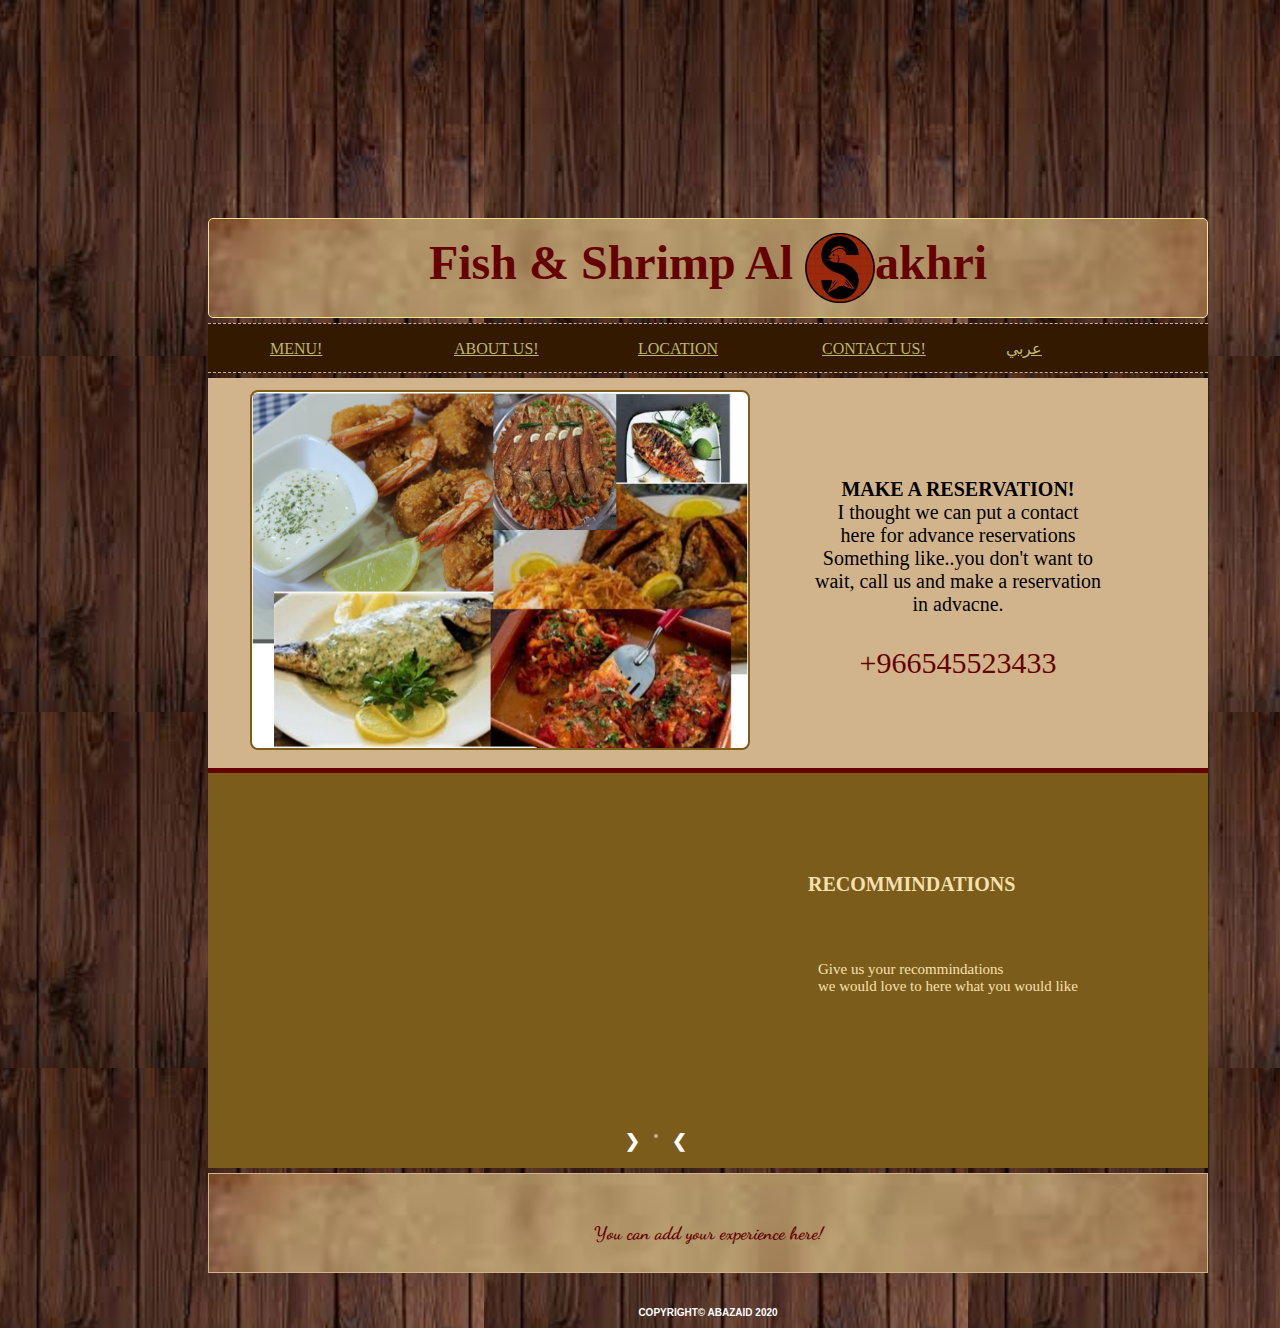
<file: site/index.html>
<!DOCTYPE html>
<html lang="en" dir="ltr">
<head>
  <meta charset="utf-8">
  <meta name="viewport" content="width=device-width, initial-scale=1.0">
  <title>Walcome to My Restaurant! </title>
  <link href="https://fonts.googleapis.com/css?family=Courgette|Dancing+Script&display=swap" rel="stylesheet">
  <link href="./style.css" type="text/css" rel="stylesheet" media="screen"/>
  <script type="text/javascript" src="https://platform-api.sharethis.com/js/sharethis.js#property=5d8f6ad0531a6e00192053c7&product=inline-follow-buttons" async="async"></script>
  <script> var slideIndex = 1;
showSlides(slideIndex);

function plusSlides(n) {
  showSlides(slideIndex += n);
}

function currentSlide(n) {
  showSlides(slideIndex = n);
}

function showSlides(n) {
  var i;
  var slides = document.getElementsByClassName("mySlides");
  var dots = document.getElementsByClassName("dot");
  if (n > slides.length) {slideIndex = 1}    
  if (n < 1) {slideIndex = slides.length}
  for (i = 0; i < slides.length; i++) {
      slides[i].style.display = "none";  
  }
  for (i = 0; i < dots.length; i++) {
      dots[i].className = dots[i].className.replace(" active", "");
  }
  slides[slideIndex-1].style.display = "block";  
  dots[slideIndex-1].className += " active";
}</script>

</head>
<body>
  <div class= "header">
    <h2 >Fish & Shrimp Al <img src="image/logo.png" style="width:70px;height:70px;">akhri </h2>
    </div>
    <div class='info'>
     <ul>
      <li><a href="menu.html" title=" Chose from our menu">Menu!</a></li>
      <li><a href="aboutus.html" title=" Read all about our busness">About Us!</a></li>
      <li><a href= "location.html" title="Find our location"> Location</a></li>
      <li><a href="contactus.html" title="Our contact information">Contact Us!</a></li>
      <li><a href="arabic.html" title="الموقع بالعربي">عربي</a></li>

    </ul> 
  </div>
  <div class="intro">
      <div class="reservation"> <strong>MAKE A RESERVATION!</strong><br>I thought we can put a contact <br> here for advance reservations<br> Something like..you don't want to wait, call us and make a reservation in advacne.
        <p>+966545523433</p>

      </div>
       </div>
  <div class="introimg">
       </div> 
<div class="background"> 
 <div class="more"> <strong>RECOMMINDATIONS</strong>
  <p>Give us your recommindations<br> we would love to here what you would like</p></div>    
  <!-- Slideshow container -->
 <div class="slideshow-container">

  <!-- Full-width images with number and caption text -->
   <div class="mySlides fade">
     <div class="numbertext">1 / 5</div>
     <img src="image/fish.png" style="width:100%">
     <div class="text">Fried fish</div>
   </div>

   <div class="mySlides fade">
     <div class="numbertext">2 / 5</div>
     <img src="image/fishrice.png" style="width:100%">
     <div class="text">Tahini with fish</div>
   </div>

   <div class="mySlides fade">
     <div class="numbertext">3 / 5</div>
     <img src="image/rice.png" style="width:100%">
     <div class="text">Rice</div>
   </div>
   <div class="mySlides fade">
     <div class="numbertext">4 / 5</div>
     <img src="image/shrimp.png" style="width:100%">
     <div class="text">Fried shrimp</div>
   </div>
   <div class="mySlides fade">
     <div class="numbertext">5 / 5</div>
     <img src="image/hindy.png" style="width:100%">
     <div class="text">Tamarind with fish</div>
   </div>
  <!-- Next and previous buttons -->
   <a class="prev" onclick="plusSlides(-1)">&#10094;</a>
   <a class="next" onclick="plusSlides(1)">&#10095;</a>
 </div>
</div>
  
  <footer>
    <h3>You can add your experience here!<br>
      <div class="sharethis-inline-follow-buttons"></div></h3>
    <h6>Copyright&copy; Abazaid 2020</h6>
  </footer> 
</body>
</html>
</file>
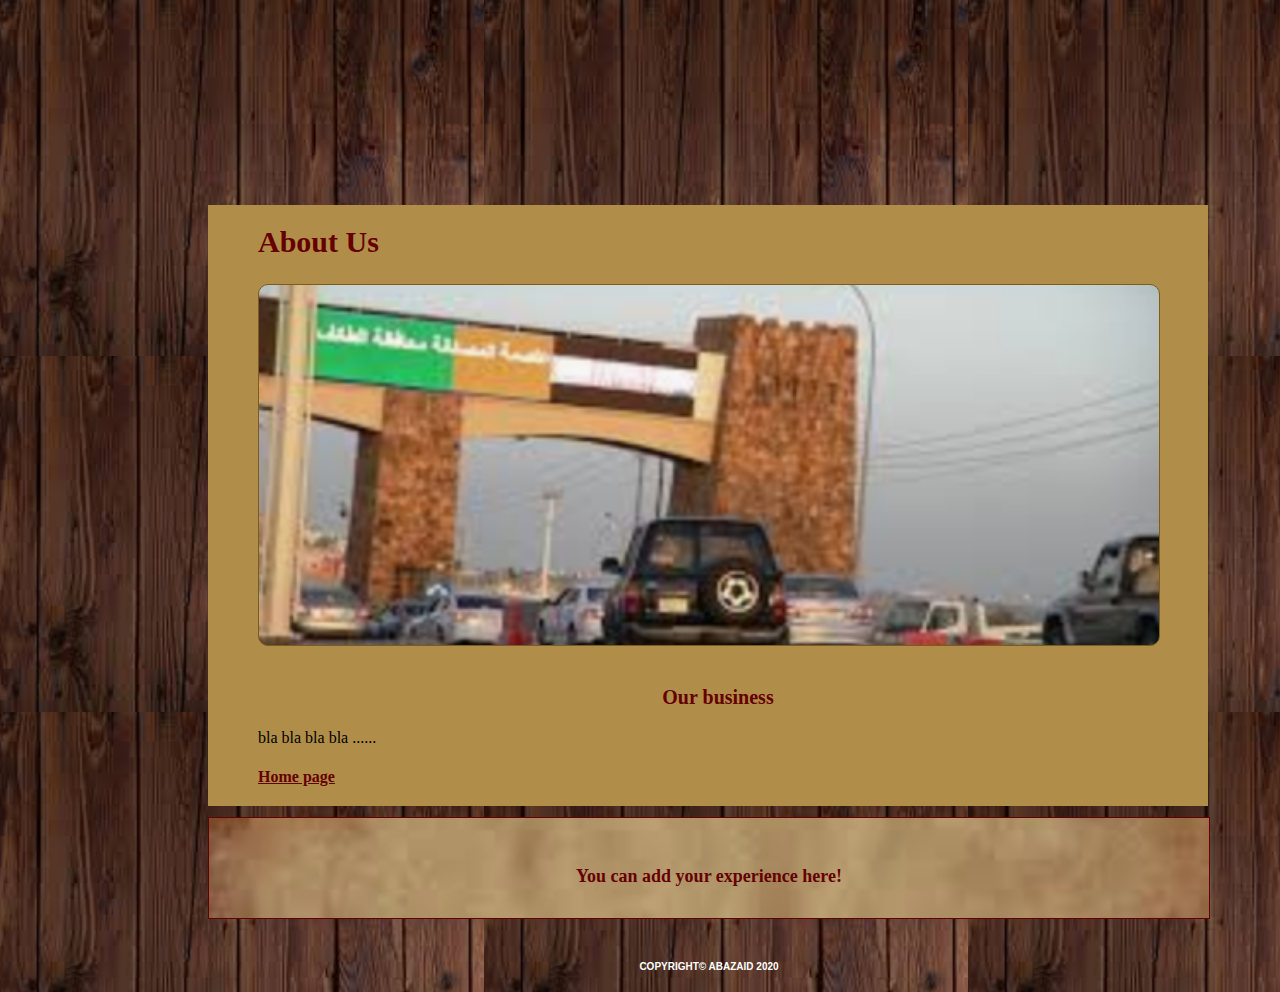
<file: site/about.html>
<!DOCTYPE html>
<html>
  <head>

<meta charset="utf-8">
  <meta name="viewport" content="width=device-width, initial-scale=1.0">
  <title>Walcome to my restaurant! </title>
  <link href="https://fonts.googleapis.com/css?family=Courgette|Dancing+Script&display=swap" rel="stylesheet">
  <link href="about.css" type="text/css" rel="stylesheet" media="screen"/>
  <script type="text/javascript" src="https://platform-api.sharethis.com/js/sharethis.js#property=5d8f6ad0531a6e00192053c7&product=inline-follow-buttons" async="async"></script>
</head>
<body>
	<div class="menu">
       <h2>About Us</h2>
       <div class="img">
       </div>
       <h3>Our business</h3>
       
      <p class="title"> bla bla bla bla ...... </p>
      

     <h4><a href="index.html" title="Go back to the main page">Home page</a></h4>
    </div>

    <footer>
    <h3>You can add your experience here!<br>
      <div class="sharethis-inline-follow-buttons"></div></h3>
    <h6>Copyright&copy; Abazaid 2020</h6>
  </footer> 
  </body>
</html>
</file>
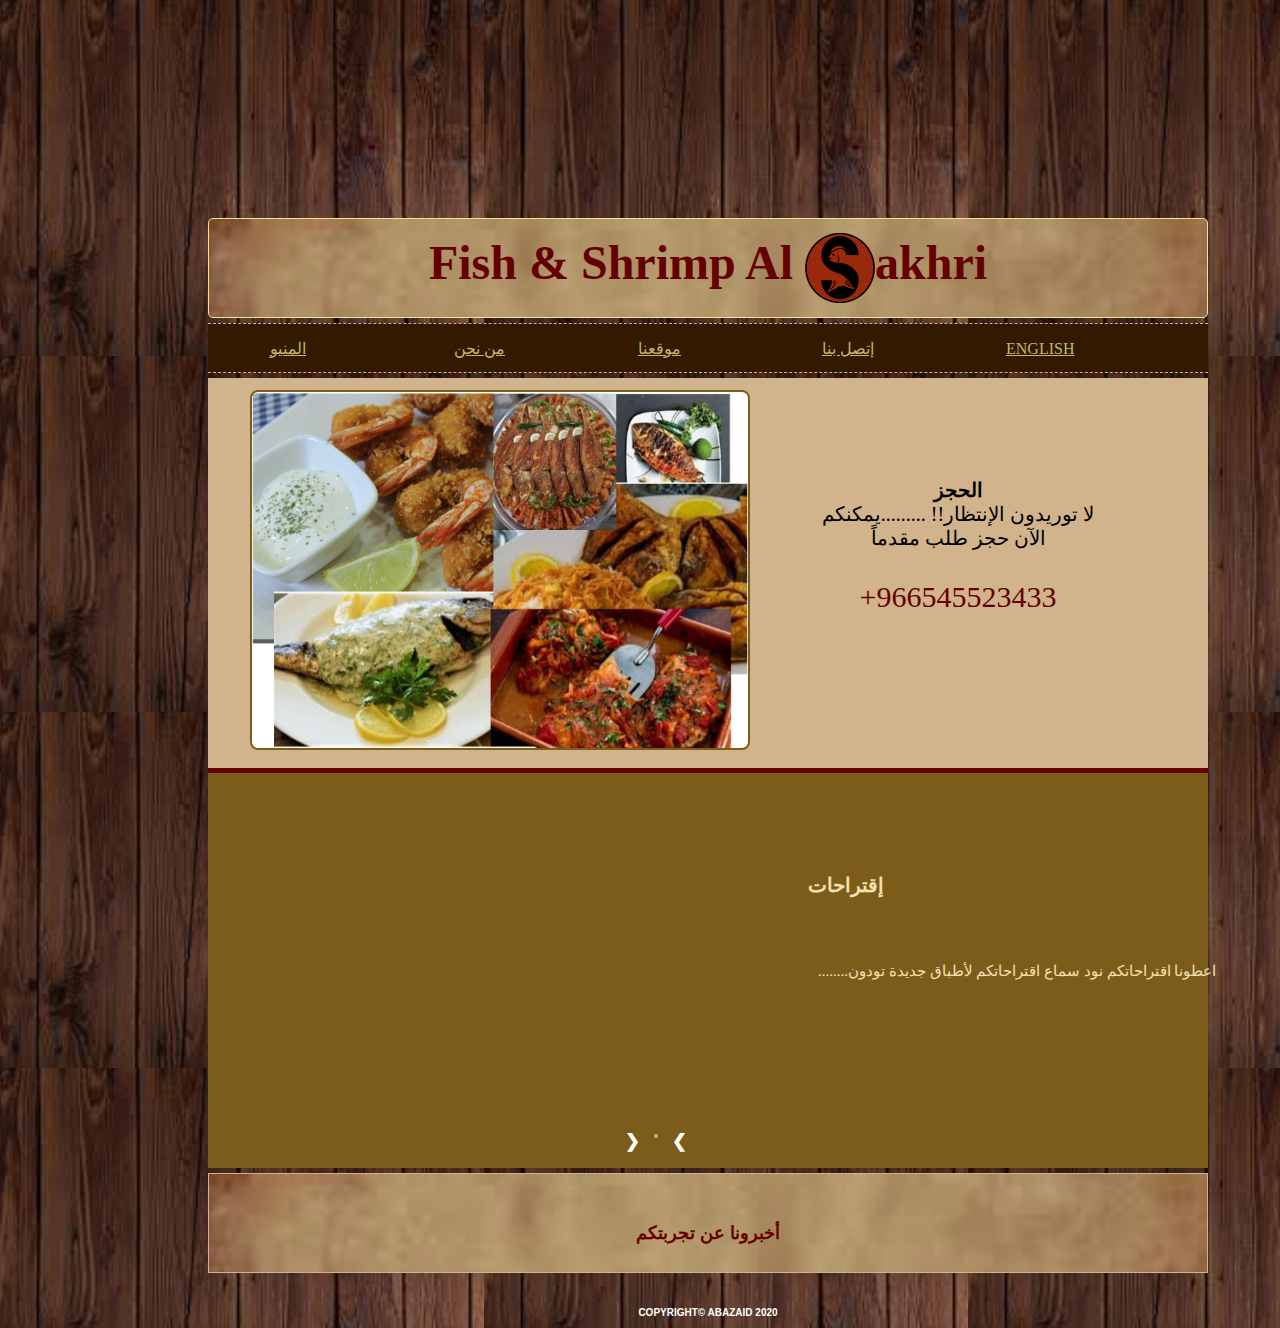
<file: site/arabic.html>
<!DOCTYPE html>
<html lang="en" dir="ltr">
<head>
  <meta charset="utf-8">
  <meta name="viewport" content="width=device-width, initial-scale=1.0">
  <title>Walcome to My Restaurant! </title>
  <link href="https://fonts.googleapis.com/css?family=Courgette|Dancing+Script&display=swap" rel="stylesheet">
  <link href="./style.css" type="text/css" rel="stylesheet" media="screen"/>
  <script type="text/javascript" src="https://platform-api.sharethis.com/js/sharethis.js#property=5d8f6ad0531a6e00192053c7&product=inline-follow-buttons" async="async"></script>
  <script> var slideIndex = 1;
showSlides(slideIndex);

function plusSlides(n) {
  showSlides(slideIndex += n);
}

function currentSlide(n) {
  showSlides(slideIndex = n);
}

function showSlides(n) {
  var i;
  var slides = document.getElementsByClassName("mySlides");
  var dots = document.getElementsByClassName("dot");
  if (n > slides.length) {slideIndex = 1}    
  if (n < 1) {slideIndex = slides.length}
  for (i = 0; i < slides.length; i++) {
      slides[i].style.display = "none";  
  }
  for (i = 0; i < dots.length; i++) {
      dots[i].className = dots[i].className.replace(" active", "");
  }
  slides[slideIndex-1].style.display = "block";  
  dots[slideIndex-1].className += " active";
}</script>

</head>
<body>
  <div class= "header">
    <h2 >Fish & Shrimp Al <img src="image/logo.png" style="width:70px;height:70px;">akhri </h2>
    </div>
    <div class='info'>
     <ul>
      <li><a href="arabicmenu.html" title=" Chose from our menu">المنيو</a></li>
      <li><a href="arabicabout.html" title=" Read all about our busness">من نحن</a></li>
      <li><a href= "arabiclocation.html" title="Find our location"> موقعنا</a></li>
      <li><a href="arabiccontact.html" title="Our contact information">إتصل بنا</a></li>
      <li><a href="index.html" title="الموقع بالعربي">English</a></li>

    </ul> 
  </div>
  <div class="intro">
      <div class="reservation"> <strong>الحجز</strong><br>لا توريدون الإنتظار!! .........يمكنكم الآن حجز طلب مقدماً
        <p>+966545523433</p>

      </div>
       </div>
  <div class="introimg">
       </div> 
<div class="background"> 
 <div class="more"> <strong>إقتراحات</strong>
  <p>........اعطونا اقتراحاتكم نود سماع اقتراحاتكم لأطباق جديدة تودون </p></div>    
  <!-- Slideshow container -->
 <div class="slideshow-container">

  <!-- Full-width images with number and caption text -->
   <div class="mySlides fade">
     <div class="numbertext">1 / 5</div>
     <img src="image/fish.png" style="width:100%">
     <div class="text">Fried fish</div>
   </div>

   <div class="mySlides fade">
     <div class="numbertext">2 / 5</div>
     <img src="image/fishrice.png" style="width:100%">
     <div class="text">Tahini with fish</div>
   </div>

   <div class="mySlides fade">
     <div class="numbertext">3 / 5</div>
     <img src="image/rice.png" style="width:100%">
     <div class="text">Rice</div>
   </div>
   <div class="mySlides fade">
     <div class="numbertext">4 / 5</div>
     <img src="image/shrimp.png" style="width:100%">
     <div class="text">Fried shrimp</div>
   </div>
   <div class="mySlides fade">
     <div class="numbertext">5 / 5</div>
     <img src="image/hindy.png" style="width:100%">
     <div class="text">Tamarind with fish</div>
   </div>
  <!-- Next and previous buttons -->
   <a class="prev" onclick="plusSlides(-1)">&#10094;</a>
   <a class="next" onclick="plusSlides(1)">&#10095;</a>
 </div>
</div>
  
  <footer>
    <h3>أخبرونا عن تجربتكم <br>
      <div class="sharethis-inline-follow-buttons"></div></h3>
    <h6>Copyright&copy; Abazaid 2020</h6>
  </footer> 
</body>
</html>
</file>
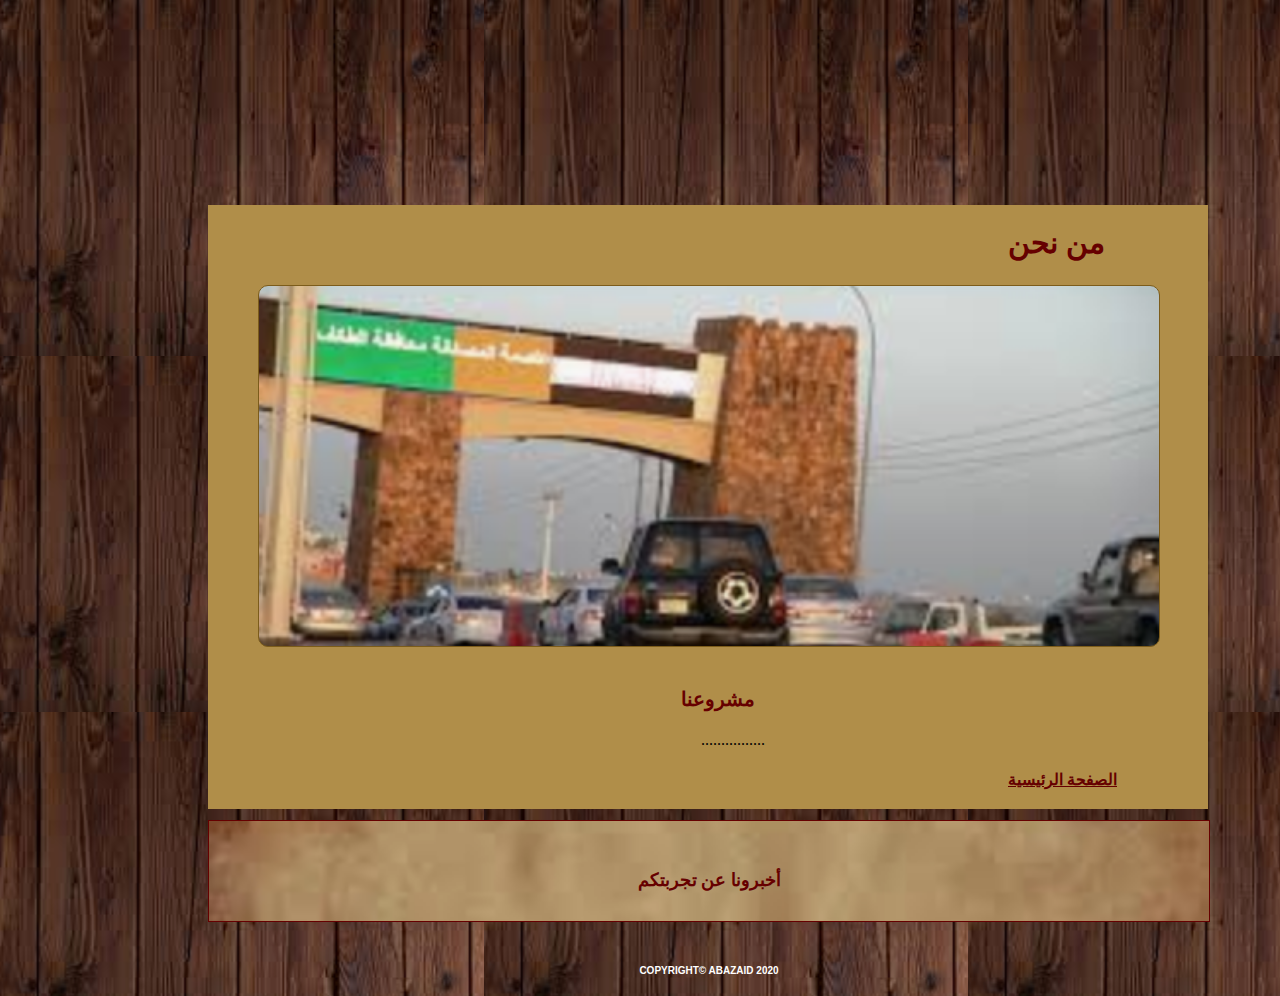
<file: site/arabicabout.html>
<!DOCTYPE html>
<html>
  <head>

<meta charset="utf-8">
  <meta name="viewport" content="width=device-width, initial-scale=1.0">
  <title>Walcome to my restaurant! </title>
  <link href="https://fonts.googleapis.com/css?family=Courgette|Dancing+Script&display=swap" rel="stylesheet">
  <link href="arabicabout.css" type="text/css" rel="stylesheet" media="screen"/>
  <script type="text/javascript" src="https://platform-api.sharethis.com/js/sharethis.js#property=5d8f6ad0531a6e00192053c7&product=inline-follow-buttons" async="async"></script>
</head>
<body>
	<div class="menu">
       <h2>من نحن</h2>
       <div class="img">
       </div>
       <h3>مشروعنا</h3>
       
      <p class="title"> ................ </p>
      

     <h4><a href="arabic.html" title="Go back to the main page">الصفحة الرئيسية</a></h4>
    </div>

    <footer>
    <h3>أخبرونا عن تجربتكم <br>
      <div class="sharethis-inline-follow-buttons"></div></h3>
    <h6>Copyright&copy; Abazaid 2020</h6>
  </footer> 
  </body>
</html>
</file>
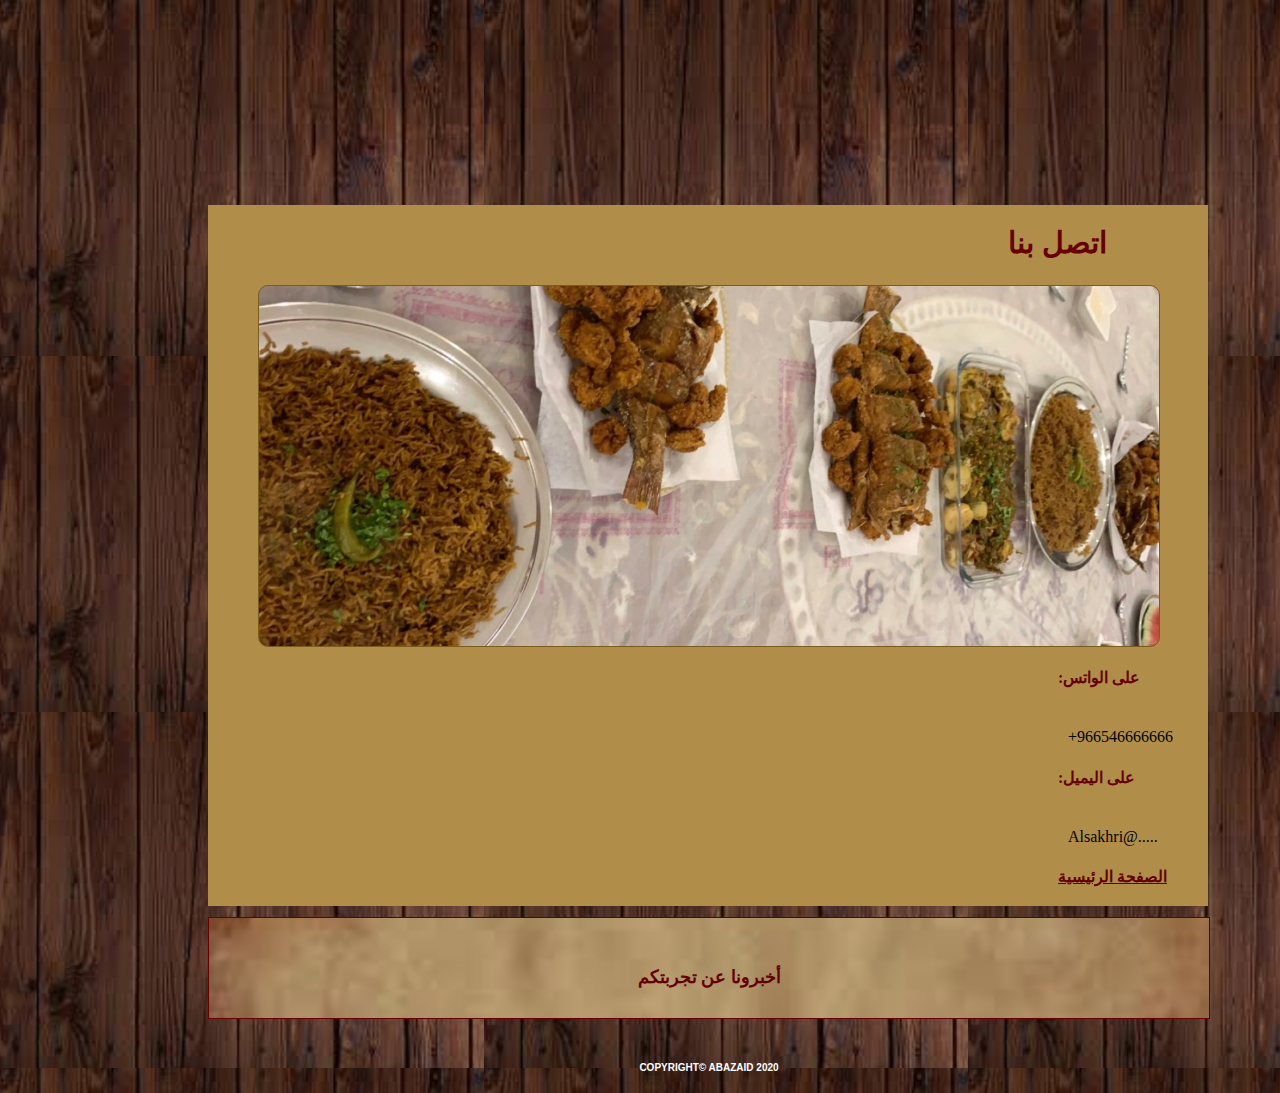
<file: site/arabiccontact.html>
<!DOCTYPE html>
<html>
  <head>

<meta charset="utf-8">
  <meta name="viewport" content="width=device-width, initial-scale=1.0">
  <title>Walcome to my restaurant! </title>
  <link href="https://fonts.googleapis.com/css?family=Courgette|Dancing+Script&display=swap" rel="stylesheet">
  <link href="arabiccontact.css" type="text/css" rel="stylesheet" media="screen"/>
  <script type="text/javascript" src="https://platform-api.sharethis.com/js/sharethis.js#property=5d8f6ad0531a6e00192053c7&product=inline-follow-buttons" async="async"></script>
</head>
<body>
	<div class="menu">
       <h2>اتصل بنا</h2>
       <div class="img">
       </div>
       <h4>:على الواتس</h4>
       
      <p class="title"> +966546666666 </p>
      <h4>:على اليميل</h4>
       
      <p class="title"> Alsakhri@..... </p>
      

     <h4><a href="arabic.html" title="Go back to the main page">الصفحة الرئيسية</a></h4>
    </div>

    <footer>
    <h3>أخبرونا عن تجربتكم <br>
      <div class="sharethis-inline-follow-buttons"></div></h3>
    <h6>Copyright&copy; Abazaid 2020</h6>
  </footer> 
  </body>
</html>
</file>
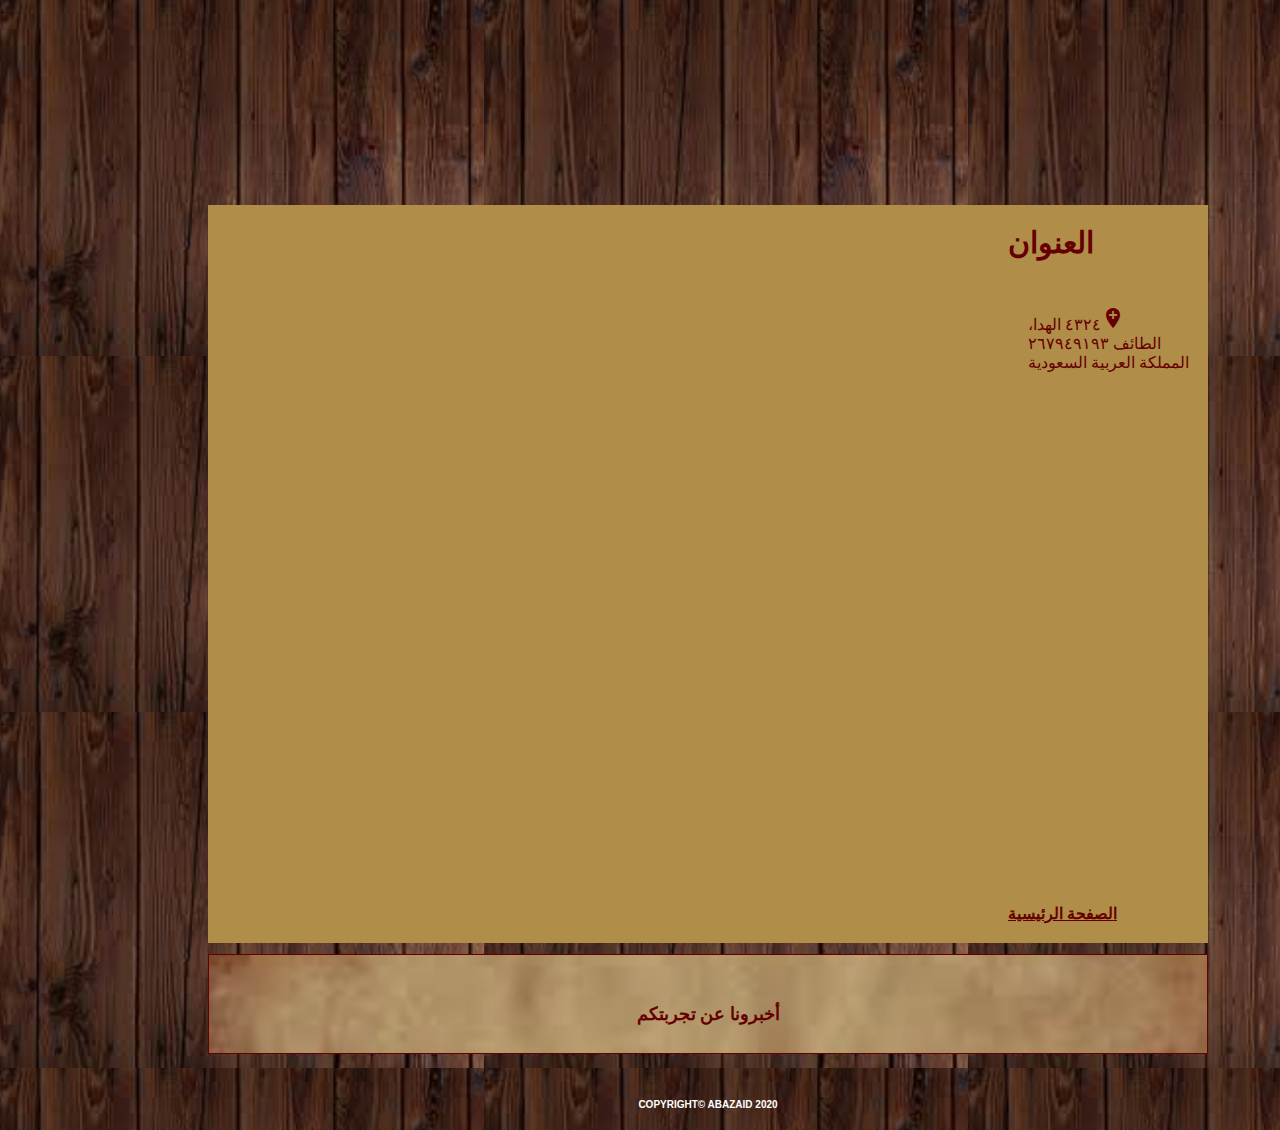
<file: site/arabiclocation.html>
<!DOCTYPE html>
<html lang="en" dir="ltr">
<head>
  <meta charset="utf-8">
  <meta name="viewport" content="width=device-width, initial-scale=1.0">
  <link href="https://fonts.googleapis.com/icon?family=Material+Icons" rel="stylesheet">
  <link href="./arabiclocation.css" type="text/css" rel="stylesheet" media="screen"/>
  <title>Walcome to Athoud's gift shop! </title>
  <script type="text/javascript" src="https://platform-api.sharethis.com/js/sharethis.js#property=5d8f6ad0531a6e00192053c7&product=inline-follow-buttons" async="async"></script>
  </head>
<body>
	<div class="menu">
		<h2>العنوان</h2>
	<p class= "address"> ،٤٣٢٤ الهدا<i class="material-icons">add_location</i><br> الطائف ٢٦٧٩٤٩١٩٣ <br> المملكة العربية السعودية</p>

<div class="mapouter"><div class="gmap_canvas"><iframe width="600" height="500" id="gmap_canvas" src="https://maps.google.com/maps?q=%20rawabi%20Alhada&t=&z=13&ie=UTF8&iwloc=&output=embed" frameborder="0" scrolling="no" marginheight="0" marginwidth="0"></iframe><a href="https://www.embedgooglemap.net">mpas google</a></div><style>.mapouter{position:relative;left: 200px;text-align:right;height:500px;width:600px;}.gmap_canvas {overflow:hidden;background:none!important;height:500px;width:600px;}</style></div>


	<h4><a href="arabic.html" title="Go back to the main page">الصفحة الرئيسية</a></h4>
    </div>

    <footer>
    <h3>أخبرونا عن تجربتكم<br>
      <div class="sharethis-inline-follow-buttons"></div></h3>
    <h6>Copyright&copy; Abazaid 2020</h6>
  </footer> 
  </body>
</html>
</file>
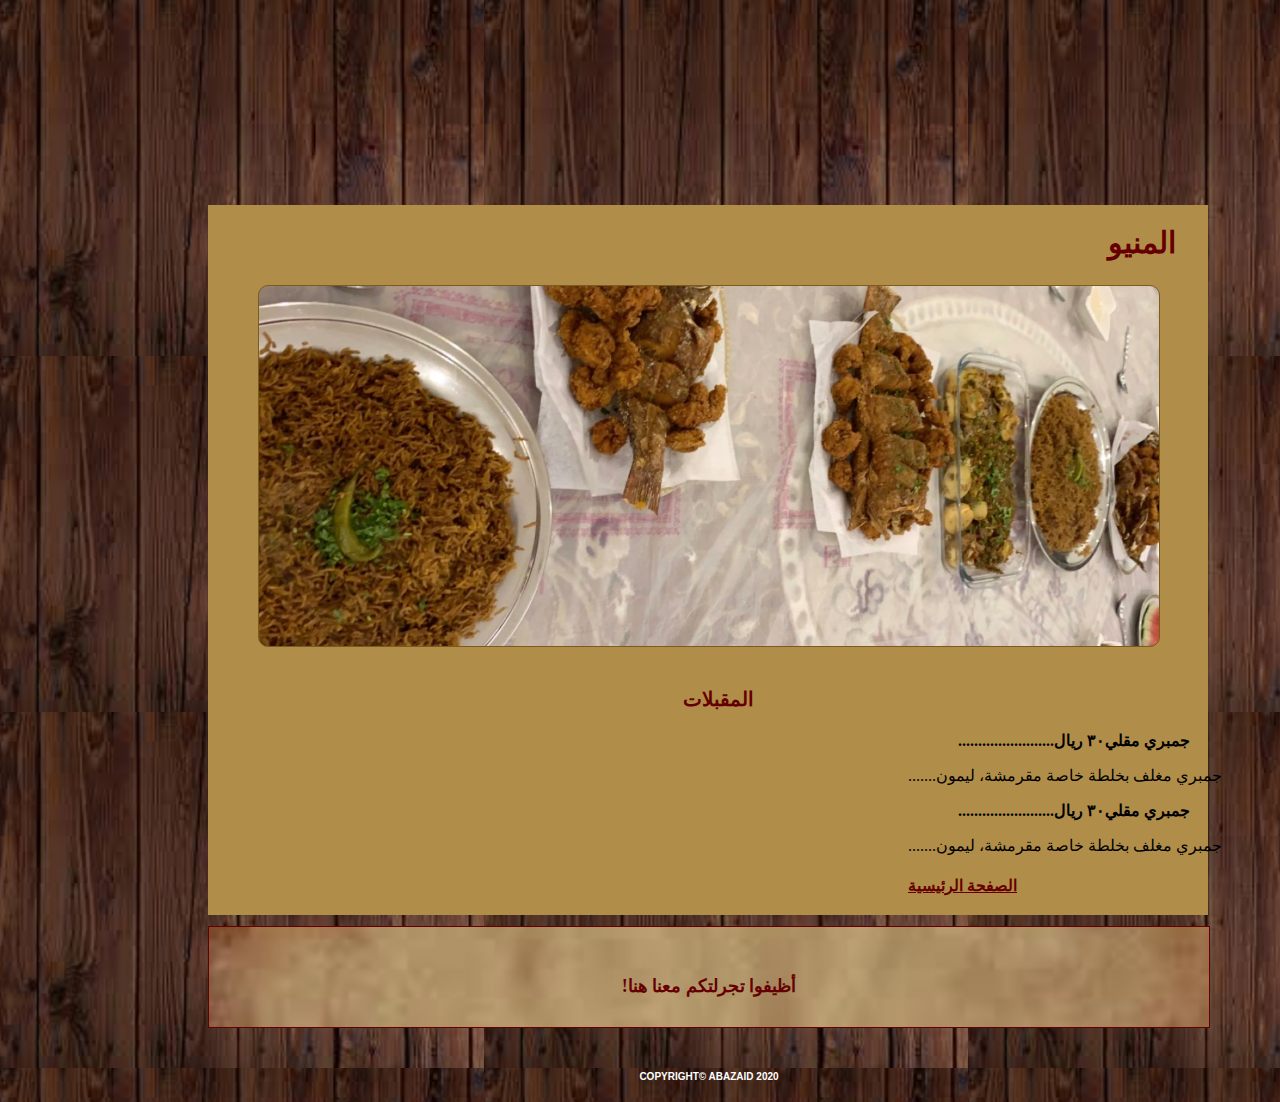
<file: site/arabicmenu.html>
<!DOCTYPE html>
<html>
  <head>

<meta charset="utf-8">
  <meta name="viewport" content="width=device-width, initial-scale=1.0">
  <title>Walcome to my restaurant! </title>
  <link href="https://fonts.googleapis.com/css?family=Courgette|Dancing+Script&display=swap" rel="stylesheet">
  <link href="arabicmenu.css" type="text/css" rel="stylesheet" media="screen"/>
  <script type="text/javascript" src="https://platform-api.sharethis.com/js/sharethis.js#property=5d8f6ad0531a6e00192053c7&product=inline-follow-buttons" async="async"></script>
</head>
<body>
	<div class="menu">
       <h2>المنيو</h2>
       <div class="img">
       </div>
       <h3>المقبلات</h3>
       
      <p class="title"><strong>........................جمبري مقلي</strong><strong>٣٠ ريال </strong></p> 
      <p>.......جمبري مغلف بخلطة خاصة مقرمشة، ليمون </p>
      <p class="title"><strong>........................جمبري مقلي</strong><strong>٣٠ ريال </strong></p> 
      <p>.......جمبري مغلف بخلطة خاصة مقرمشة، ليمون </p>

     <h4><a href="arabic.html" title="Go back to the main page">الصفحة الرئيسية</a></h4>
    </div>

    <footer>
    <h3>!أظيفوا تجرلتكم معنا هنا<br>
      <div class="sharethis-inline-follow-buttons"></div></h3>
    <h6>Copyright&copy; Abazaid 2020</h6>
  </footer> 
  </body>
</html>
</file>
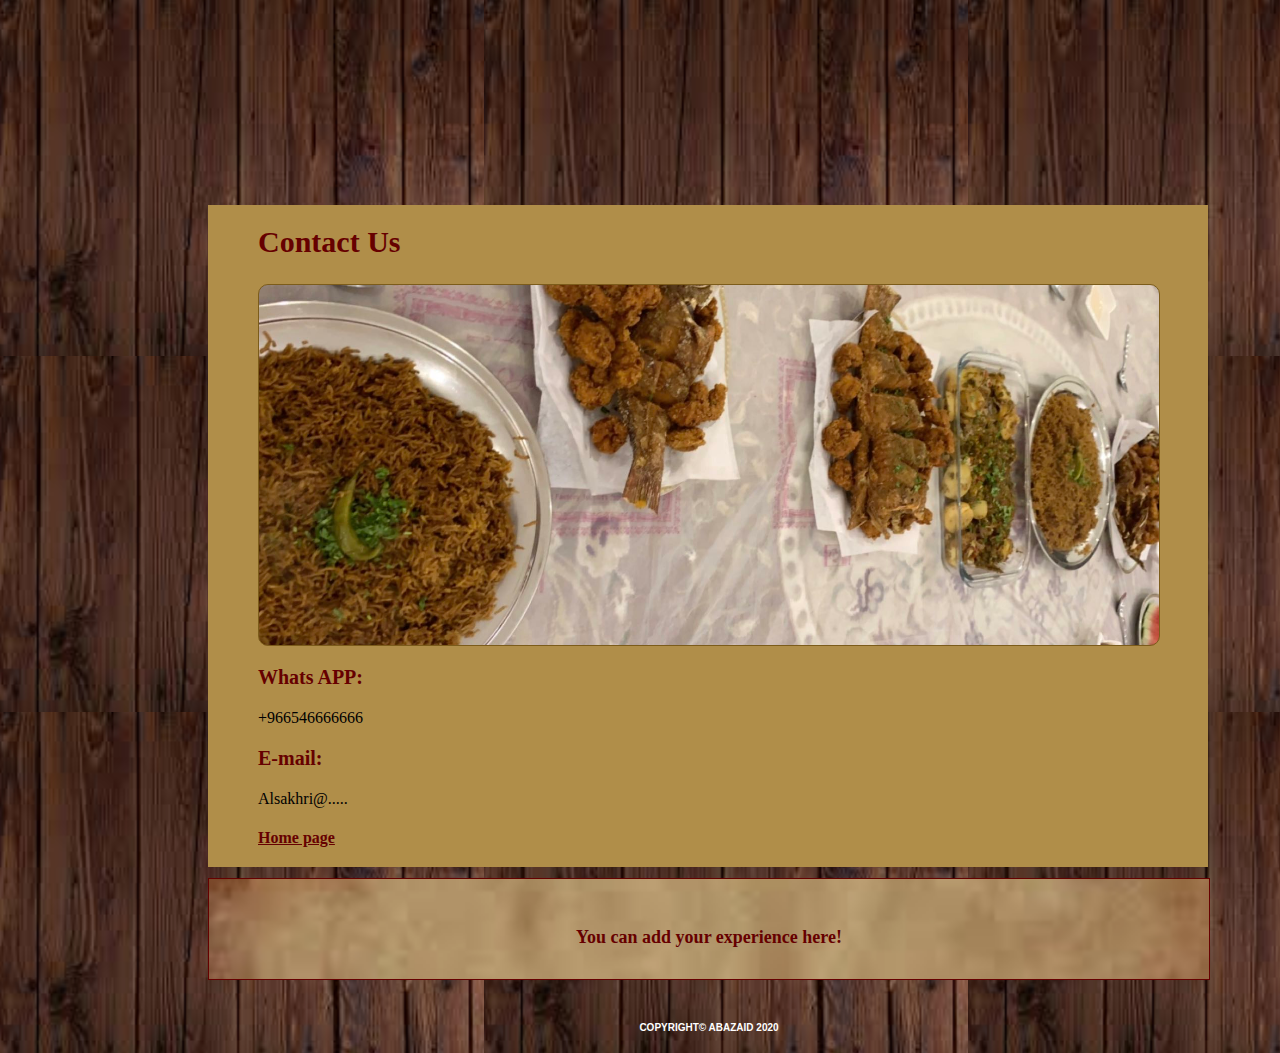
<file: site/contact.html>
<!DOCTYPE html>
<html>
  <head>

<meta charset="utf-8">
  <meta name="viewport" content="width=device-width, initial-scale=1.0">
  <title>Walcome to my restaurant! </title>
  <link href="https://fonts.googleapis.com/css?family=Courgette|Dancing+Script&display=swap" rel="stylesheet">
  <link href="contact.css" type="text/css" rel="stylesheet" media="screen"/>
  <script type="text/javascript" src="https://platform-api.sharethis.com/js/sharethis.js#property=5d8f6ad0531a6e00192053c7&product=inline-follow-buttons" async="async"></script>
</head>
<body>
	<div class="menu">
       <h2>Contact Us</h2>
       <div class="img">
       </div>
       <h3>Whats APP:</h3>
       
      <p class="title"> +966546666666 </p>
      <h3>E-mail:</h3>
       
      <p class="title"> Alsakhri@..... </p>
      

     <h4><a href="index.html" title="Go back to the main page">Home page</a></h4>
    </div>

    <footer>
    <h3>You can add your experience here!<br>
      <div class="sharethis-inline-follow-buttons"></div></h3>
    <h6>Copyright&copy; Abazaid 2020</h6>
  </footer> 
  </body>
</html>
</file>
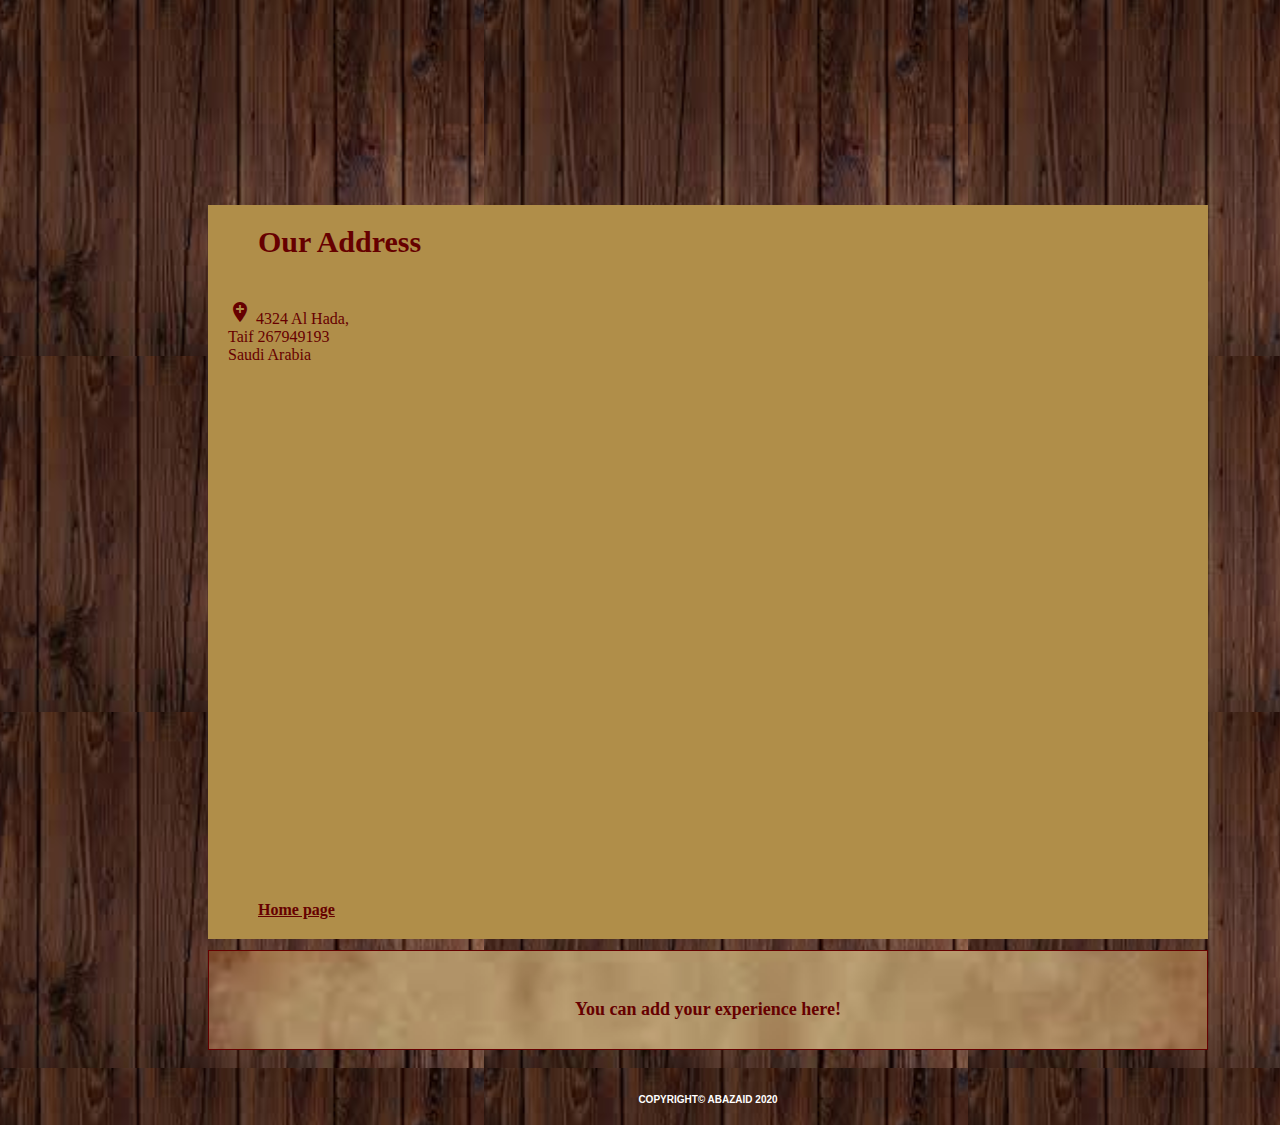
<file: site/location.html>
<!DOCTYPE html>
<html lang="en" dir="ltr">
<head>
  <meta charset="utf-8">
  <meta name="viewport" content="width=device-width, initial-scale=1.0">
  <link href="https://fonts.googleapis.com/icon?family=Material+Icons" rel="stylesheet">
  <link href="./location.css" type="text/css" rel="stylesheet" media="screen"/>
  <title>Walcome to Athoud's gift shop! </title>
  <script type="text/javascript" src="https://platform-api.sharethis.com/js/sharethis.js#property=5d8f6ad0531a6e00192053c7&product=inline-follow-buttons" async="async"></script>
  </head>
<body>
	<div class="menu">
		<h2>Our Address</h2>
	<p class= "address"><i class="material-icons">add_location</i> 4324 Al Hada,<br> Taif 267949193 <br> Saudi Arabia</p>

<div class="mapouter"><div class="gmap_canvas"><iframe width="600" height="500" id="gmap_canvas" src="https://maps.google.com/maps?q=%20rawabi%20Alhada&t=&z=13&ie=UTF8&iwloc=&output=embed" frameborder="0" scrolling="no" marginheight="0" marginwidth="0"></iframe><a href="https://www.embedgooglemap.net">mpas google</a></div><style>.mapouter{position:relative;left:200px;text-align:right;height:500px;width:600px;}.gmap_canvas {overflow:hidden;background:none!important;height:500px;width:600px;}</style></div>


	<h4><a href="index.html" title="Go back to the main page">Home page</a></h4>
    </div>

    <footer>
    <h3>You can add your experience here!<br>
      <div class="sharethis-inline-follow-buttons"></div></h3>
    <h6>Copyright&copy; Abazaid 2020</h6>
  </footer> 
  </body>
</html>
</file>
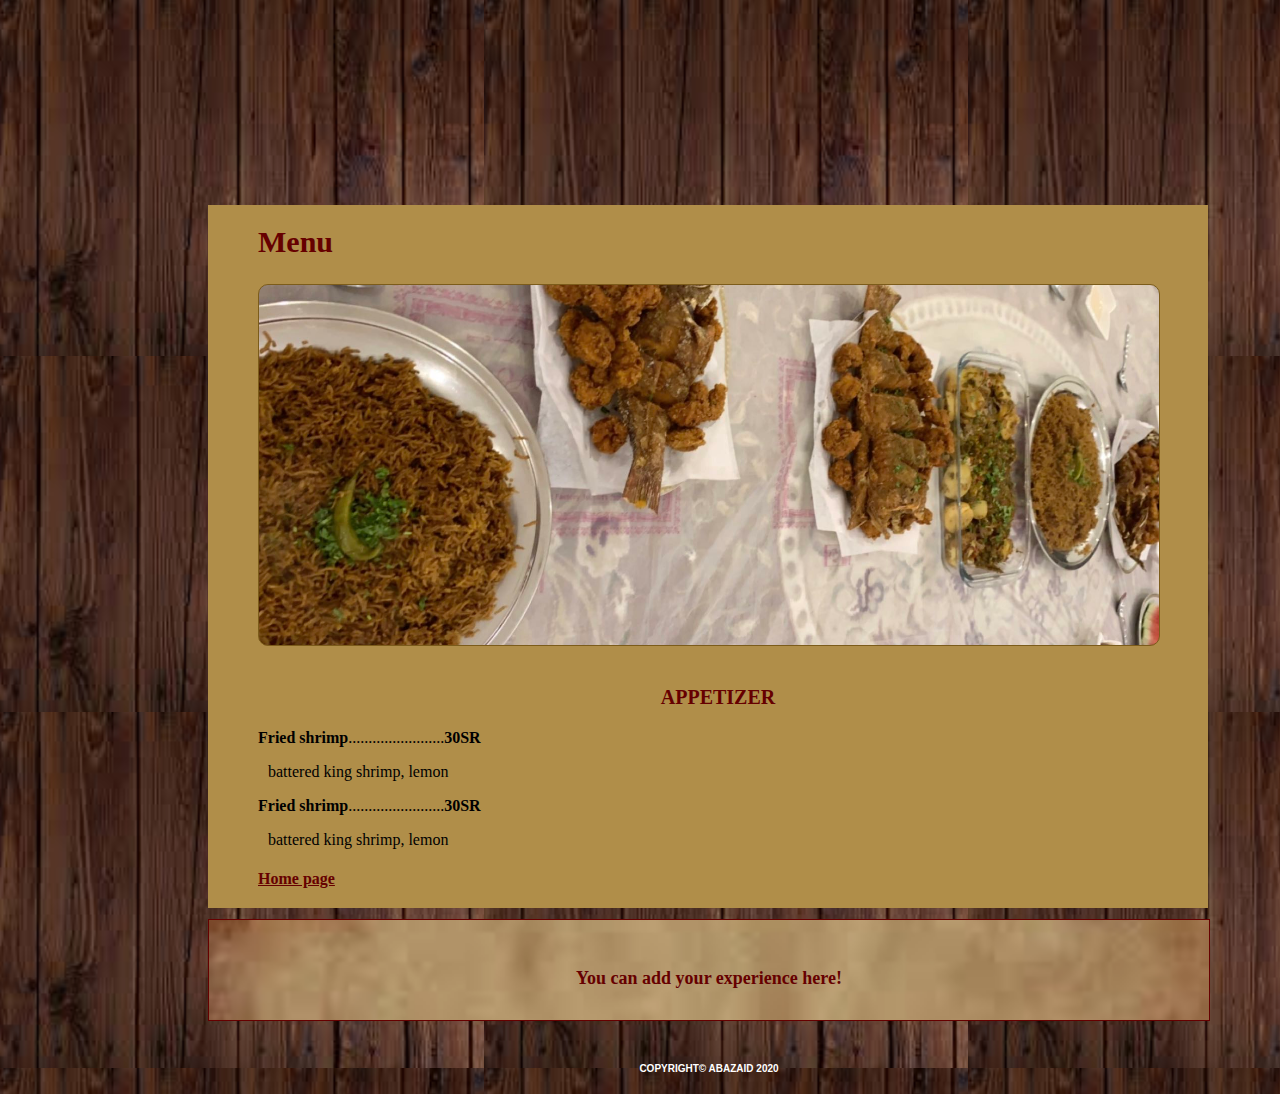
<file: site/menu.html>
<!DOCTYPE html>
<html>
  <head>

<meta charset="utf-8">
  <meta name="viewport" content="width=device-width, initial-scale=1.0">
  <title>Walcome to Athoud's gift shop! </title>
  <link href="https://fonts.googleapis.com/css?family=Courgette|Dancing+Script&display=swap" rel="stylesheet">
  <link href="menu.css" type="text/css" rel="stylesheet" media="screen"/>
  <script type="text/javascript" src="https://platform-api.sharethis.com/js/sharethis.js#property=5d8f6ad0531a6e00192053c7&product=inline-follow-buttons" async="async"></script>
</head>
<body>
	<div class="menu">
       <h2>Menu</h2>
       <div class="img">
       </div>
       <h3>APPETIZER</h3>
      <p class="title"><strong>Fried shrimp</strong>........................<strong>30SR </strong></p> 
      <p>battered king shrimp, lemon </p>
      <p class="title"><strong>Fried shrimp</strong>........................<strong>30SR </strong></p> 
      <p>battered king shrimp, lemon </p>

     <h4><a href="index.html" title="Go back to the main page">Home page</a></h4>
    </div>

    <footer>
    <h3>You can add your experience here!<br>
      <div class="sharethis-inline-follow-buttons"></div></h3>
    <h6>Copyright&copy; Abazaid 2020</h6>
  </footer> 
  </body>
</html>
</file>
<file: site/style.css>
body{
	background:url("image/background.png");

}
.header{
	position: relative;
    top:210px;
    left:200px;
	display: flex;
	align-items: center;
    justify-content: center;
	background:url("image/h2background.png");
	background-size: cover;
	background-position: center;
	background-repeat: no-repeat;
	width: 1000px;
	height: 100px;
	border-style: solid;
	border-radius: 5px;
	border-width: thin;
	border-color: khaki;
	
	
}
h2{
	
	text-align: center;
	font-size: 300%;
	color:#660000;
    font-family: 'Pacifico', cursive;
}
.info{
	border-top-style: dashed;
    border-bottom-style: dashed;
    border-width: thin;
    border-color: tan;
    margin-top: 5px;
    margin-bottom: 5px;
	position: relative;
    top:210px;
    left:200px;
	display: flex;
	align-items: center;
    justify-content: center;
    width: 1000px;
	height: 50px;
	background-color: #331900;
    
}
li {

  display: inline-block;
  width: 180px;
  position: center;
  top: 20px;
  font-size: 100%;
  font-weight: 300;
  text-transform: uppercase;
}
a:link {
  color: darkkhaki;
}
a:visited{
	color: #7C5C1B;
}

li:hover {
  color: #8A2BE2;
}
.intro {
	background-color: tan;
	height:400px;
	width:1000px;
	position: relative;
    top: 210px;
    left:200px;

}
.reservation{
	position: relative;
	left:600px;
	top:100px;
	text-align: center;
	width: 300px;
	font-size: 20px;
}
p{
	color:#660000;
	font-size: 30px;
}
.introimg{
	width:500px;
	height:360px;
	position:absolute;
	left: 250px;
	top:390px;
	background-image: url("image/main.png");
	background-size: 100% 100%;
	background-repeat: no-repeat;
	border: 2px solid #7C5C1B;
	border-radius: 8px;


}
.background{
	background-color: #7C5C1B;
	height:400px;
	width:1000px;
	position: relative;
	border-top: thick solid #660000;
    top: 200px;
    left:200px;
}
.more{
	position: relative;
	top:100px;
	left: 600px;
	color:#F7E0B0;
	font-size: 20px;

}
.more p{
	position: relative;
	top:50px;
	left:10px;
	color:#F7E0B0;
	font-size: 15px;
}
* {box-sizing: border-box}
.mySlides1, {display: none}
img {vertical-align: middle;}
/* Slideshow container */
.slideshow-container {
  margin: auto;
  position: absolute;
  max-width: 50%;
  max-height: 50%
  width: 50%;
  right: 550px;
  bottom:30px;
  border: 2px solid tan;
  border-radius: 8px;
}


/* Hide the images by default */
.mySlides {
  display: none;

}

/* Next & previous buttons */
.prev, .next {
  cursor: pointer;
  position: absolute;
  top: 50%;
  width: auto;
  margin-top: -22px;
  padding: 16px;
  color: white;
  font-weight: bold;
  font-size: 18px;
  transition: 0.6s ease;
  border-radius: 0 3px 3px 0;
  user-select: none;
}

/* Position the "next button" to the right */
.next {
  right: 0;
  border-radius: 3px 0 0 3px;
}

/* On hover, add a black background color with a little bit see-through */
.prev:hover, .next:hover {
  background-color: rgba(0,0,0,0.8);
}

/* Caption text */
.text {
  color: #f2f2f2;
  font-size: 15px;
  padding: 8px 12px;
  position: absolute;
  bottom: 8px;
  width: 100%;
  text-align: center;
}

/* Number text (1/3 etc) */
.numbertext {
  color: #f2f2f2;
  font-size: 12px;
  padding: 8px 12px;
  position: absolute;
  top: 0;
}



/* Fading animation */
.fade {
  -webkit-animation-name: fade;
  -webkit-animation-duration: 1.5s;
  animation-name: fade;
  animation-duration: 1.5s;
}

@-webkit-keyframes fade {
  from {opacity: .4}
  to {opacity: 1}
}

@keyframes fade {
  from {opacity: .4}
  to {opacity: 1}
}
h3{
  color: #660000;
  font-family: 'Dancing Script', cursive;
  font-size: 18px;
  text-align: center;
  font-weight: 700;
  padding: 30px;
}

h6{

  color: white;
  font-family: 'Oswald', sans-serif;
  font-size: 10px;
  text-align: center;
  font-weight: 700;
  text-transform: uppercase;
  padding: 10px;

}

footer {
    background:url("image/h2background.png");
	background-size: cover;
	background-position: center;
	background-repeat: no-repeat;
	position: relative;
	width: 1000px;
	border: thin solid tan;
	top: 205px;
	left:200px;
    text-align: center;
    height: 100px;
}
</file>
<file: site/about.css>
body{
	background:url("image/background.png");

}
a:link {
  color: #660000;
}
a:visited{
	color: #51390A;
}
.menu{
	background: #B08E49;
	width: 1000px;
	position: relative;
    left:200px;
    top:180px;
}
.img{
	position: relative;
	left:50px;
	background-image: url("image/about.png");
	width:900px;
	height:360px;
	background-size: cover;
	background-position: center;
	background-repeat: no-repeat;
	border: thin solid #7C5C1B;
	border-radius: 10px;

	
}
h2{
	color:#660000;
	font-size: 30px;
	padding-left: 50px;
	padding-top: 20px;
}
h3{
	color:#660000;
	text-align: center;
	font-size: 20px;
	padding-left: 20px;
	padding-top: 20px;
	text-align: center;
}
.title{
	padding-left: 50px;


}
p{
	padding-left: 60px;

}
h4{
	font-size: 16px;
	padding-left: 50px;
	padding-bottom: 20px;
}
footer h3{
  color: #660000;
  font-size: 18px;
  text-align: center;
  font-weight: 700;
  padding: 30px;
}

footer h6{

  color: white;
  font-family: 'Oswald', sans-serif;
  font-size: 10px;
  text-align: center;
  font-weight: 700;
  text-transform: uppercase;
  padding: 20px;

}

footer {
    background:url("image/h2background.png");
	background-size: cover;
	background-position: center;
	background-repeat: no-repeat;
	position: relative;
	width: 1000px;
	border: thin solid #660000;
	top: 170px;
	left:200px;
    text-align: center;
    height: 100px;
}
</file>
<file: site/arabicabout.css>
body{
	background:url("image/background.png");

}
a:link {
  color: #660000;
}
a:visited{
	color: #51390A;
}
.menu{
	background: #B08E49;
	width: 1000px;
	position: relative;
    left:200px;
    top:180px;
}
.img{
	position: relative;
	left:50px;
	background-image: url("image/about.png");
	width:900px;
	height:360px;
	background-size: cover;
	background-position: center;
	background-repeat: no-repeat;
	border: thin solid #7C5C1B;
	border-radius: 10px;

	
}
h2{
	color:#660000;
	font-size: 30px;
	position:relative;
	left:800px;
	padding-top: 20px;
}
h3{
	color:#660000;
	text-align: center;
	font-size: 20px;
	padding-left: 20px;
	padding-top: 20px;
	text-align: center;
}
.title{
	padding-left: 50px;


}
p{
text-align: center;

}
h4{
	font-size: 16px;
	position:relative;
	left:800px;
	padding-bottom: 20px;
}
footer h3{
  color: #660000;
  font-size: 18px;
  text-align: center;
  font-weight: 700;
  padding: 30px;
}

footer h6{

  color: white;
  font-family: 'Oswald', sans-serif;
  font-size: 10px;
  text-align: center;
  font-weight: 700;
  text-transform: uppercase;
  padding: 20px;

}

footer {
    background:url("image/h2background.png");
	background-size: cover;
	background-position: center;
	background-repeat: no-repeat;
	position: relative;
	width: 1000px;
	border: thin solid #660000;
	top: 170px;
	left:200px;
    text-align: center;
    height: 100px;
}
</file>
<file: site/arabiccontact.css>
body{
  background:url("image/background.png");

}
a:link {
  color: #660000;
}
a:visited{
  color: #51390A;
}
.menu{
  background: #B08E49;
  width: 1000px;
  position: relative;
    left:200px;
    top:180px;
}
.img{
  position: relative;
  left:50px;
  background-image: url("image/menu.jpg");
  width:900px;
  height:360px;
  background-size: cover;
  background-position: center;
  background-repeat: no-repeat;
  border: thin solid #7C5C1B;
  border-radius: 10px;

  
}
h2{
  color:#660000;
  font-size: 30px;
  position: relative;
  left: 800px;
  padding-top: 20px;
}
h4{

  color:#660000;
  font-size: 20px;
  position: relative;
  left: 800px;
  
}
.title{
  position: relative;
  left: 800px;

}
p{
  padding-left: 60px;

}
h4{
  font-size: 16px;
  padding-left: 50px;
  padding-bottom: 20px;
}
footer h3{
  color: #660000;
  font-size: 18px;
  text-align: center;
  font-weight: 700;
  padding: 30px;
}

footer h6{

  color: white;
  font-family: 'Oswald', sans-serif;
  font-size: 10px;
  text-align: center;
  font-weight: 700;
  text-transform: uppercase;
  padding: 20px;

}

footer {
  background:url("image/h2background.png");
  background-size: cover;
  background-position: center;
  background-repeat: no-repeat;
  position: relative;
  width: 1000px;
  border: thin solid #660000;
  top: 170px;
  left:200px;
    text-align: center;
    height: 100px;
}
</file>
<file: site/arabiclocation.css>
* {
  box-sizing: border-box;
}

body{
  background:url("image/background.png");

}
a:link {
  color: #660000;
}
a:visited{
  color: #51390A;
}
.menu{
  background: #B08E49;
  width: 1000px;
  position: relative;
    left:200px;
    top:180px;
}
h2{
  color:#660000;
  font-size: 30px;
  position:relative;
  left:800px;
  padding-top: 20px;
}
.address{
  display: inline-block;
  width: 200px;
  position:relative;
  left:800px;
  top: 5px;
  color: #660000;
  font-size: 16px;
  font-weight: 300;
  padding-left: 20px;
 
}
h4{
  font-size: 16px;
  position:relative;
  left:800px;
  padding-bottom: 20px;
}
footer h3{
  color: #660000;
  font-size: 18px;
  text-align: center;
  font-weight: 700;
  padding: 30px;
}

footer h6{

  color: white;
  font-family: 'Oswald', sans-serif;
  font-size: 10px;
  text-align: center;
  font-weight: 700;
  text-transform: uppercase;
  padding: 20px;

}

footer {
    background:url("image/h2background.png");
  background-size: cover;
  background-position: center;
  background-repeat: no-repeat;
  position: relative;
  width: 1000px;
  border: thin solid #660000;
  top: 170px;
  left:200px;
    text-align: center;
    height: 100px;
}
</file>
<file: site/arabicmenu.css>
body{
	background:url("image/background.png");

}
a:link {
  color: #660000;
}
a:visited{
	color: #51390A;
}
.menu{
	background: #B08E49;
	width: 1000px;
	position: relative;
    left:200px;
    top:180px;
}
.img{
	position: relative;
	left:50px;
	background-image: url("image/menu.jpg");
	width:900px;
	height:360px;
	background-size: cover;
	background-position: center;
	background-repeat: no-repeat;
	border: thin solid #7C5C1B;
	border-radius: 10px;

	
}
h2{
	color:#660000;
	font-size: 30px;
	position:relative;
	left:900px;
	padding-top: 20px;
}
h3{
	color:#660000;
	text-align: center;
	font-size: 20px;
	padding-left: 20px;
	padding-top: 20px;
}
.title{
	padding-left: 50px;

}
p{
	
	position: relative;
	left:700px;
}
h4{
	font-size: 16px;
	position: relative;
	left:700px;
	padding-bottom: 20px;
}
footer h3{
  color: #660000;
  font-size: 18px;
  text-align: center;
  font-weight: 700;
  padding: 30px;
}

footer h6{

  color: white;
  font-family: 'Oswald', sans-serif;
  font-size: 10px;
  text-align: center;
  font-weight: 700;
  text-transform: uppercase;
  padding: 20px;

}

footer {
    background:url("image/h2background.png");
	background-size: cover;
	background-position: center;
	background-repeat: no-repeat;
	position: relative;
	width: 1000px;
	border: thin solid #660000;
	top: 170px;
	left:200px;
    text-align: center;
    height: 100px;
}
</file>
<file: site/contact.css>
body{
	background:url("image/background.png");

}
a:link {
  color: #660000;
}
a:visited{
	color: #51390A;
}
.menu{
	background: #B08E49;
	width: 1000px;
	position: relative;
    left:200px;
    top:180px;
}
.img{
	position: relative;
	left:50px;
	background-image: url("image/menu.jpg");
	width:900px;
	height:360px;
	background-size: cover;
	background-position: center;
	background-repeat: no-repeat;
	border: thin solid #7C5C1B;
	border-radius: 10px;

	
}
h2{
	color:#660000;
	font-size: 30px;
	padding-left: 50px;
	padding-top: 20px;
}
h3{

	color:#660000;
	font-size: 20px;
	padding-left: 50px;
	
}
.title{
	padding-left: 50px;

}
p{
	padding-left: 60px;

}
h4{
	font-size: 16px;
	padding-left: 50px;
	padding-bottom: 20px;
}
footer h3{
  color: #660000;
  font-size: 18px;
  text-align: center;
  font-weight: 700;
  padding: 30px;
}

footer h6{

  color: white;
  font-family: 'Oswald', sans-serif;
  font-size: 10px;
  text-align: center;
  font-weight: 700;
  text-transform: uppercase;
  padding: 20px;

}

footer {
    background:url("image/h2background.png");
	background-size: cover;
	background-position: center;
	background-repeat: no-repeat;
	position: relative;
	width: 1000px;
	border: thin solid #660000;
	top: 170px;
	left:200px;
    text-align: center;
    height: 100px;
}
</file>
<file: site/location.css>
* {
  box-sizing: border-box;
}

body{
  background:url("image/background.png");

}
a:link {
  color: #660000;
}
a:visited{
  color: #51390A;
}
.menu{
  background: #B08E49;
  width: 1000px;
  position: relative;
    left:200px;
    top:180px;
}
h2{
  color:#660000;
  font-size: 30px;
  padding-left: 50px;
  padding-top: 20px;
}
.address{
  display: inline-block;
  width: 200px;
  position: center center;
  top: 20px;
  color: #660000;
  font-size: 16px;
  font-weight: 300;
  padding-left: 20px;
 
}
h4{
  font-size: 16px;
  padding-left: 50px;
  padding-bottom: 20px;
}
footer h3{
  color: #660000;
  font-size: 18px;
  text-align: center;
  font-weight: 700;
  padding: 30px;
}

footer h6{

  color: white;
  font-family: 'Oswald', sans-serif;
  font-size: 10px;
  text-align: center;
  font-weight: 700;
  text-transform: uppercase;
  padding: 20px;

}

footer {
    background:url("image/h2background.png");
  background-size: cover;
  background-position: center;
  background-repeat: no-repeat;
  position: relative;
  width: 1000px;
  border: thin solid #660000;
  top: 170px;
  left:200px;
    text-align: center;
    height: 100px;
}
</file>
<file: site/menu.css>
body{
	background:url("image/background.png");

}
a:link {
  color: #660000;
}
a:visited{
	color: #51390A;
}
.menu{
	background: #B08E49;
	width: 1000px;
	position: relative;
    left:200px;
    top:180px;
}
.img{
	position: relative;
	left:50px;
	background-image: url("image/menu.jpg");
	width:900px;
	height:360px;
	background-size: cover;
	background-position: center;
	background-repeat: no-repeat;
	border: thin solid #7C5C1B;
	border-radius: 10px;

	
}
h2{
	color:#660000;
	font-size: 30px;
	padding-left: 50px;
	padding-top: 20px;
}
h3{
	color:#660000;
	text-align: center;
	font-size: 20px;
	padding-left: 20px;
	padding-top: 20px;
}
.title{
	padding-left: 50px;

}
p{
	padding-left: 60px;
}
h4{
	font-size: 16px;
	padding-left: 50px;
	padding-bottom: 20px;
}
footer h3{
  color: #660000;
  font-size: 18px;
  text-align: center;
  font-weight: 700;
  padding: 30px;
}

footer h6{

  color: white;
  font-family: 'Oswald', sans-serif;
  font-size: 10px;
  text-align: center;
  font-weight: 700;
  text-transform: uppercase;
  padding: 20px;

}

footer {
    background:url("image/h2background.png");
	background-size: cover;
	background-position: center;
	background-repeat: no-repeat;
	position: relative;
	width: 1000px;
	border: thin solid #660000;
	top: 170px;
	left:200px;
    text-align: center;
    height: 100px;
}
</file>
